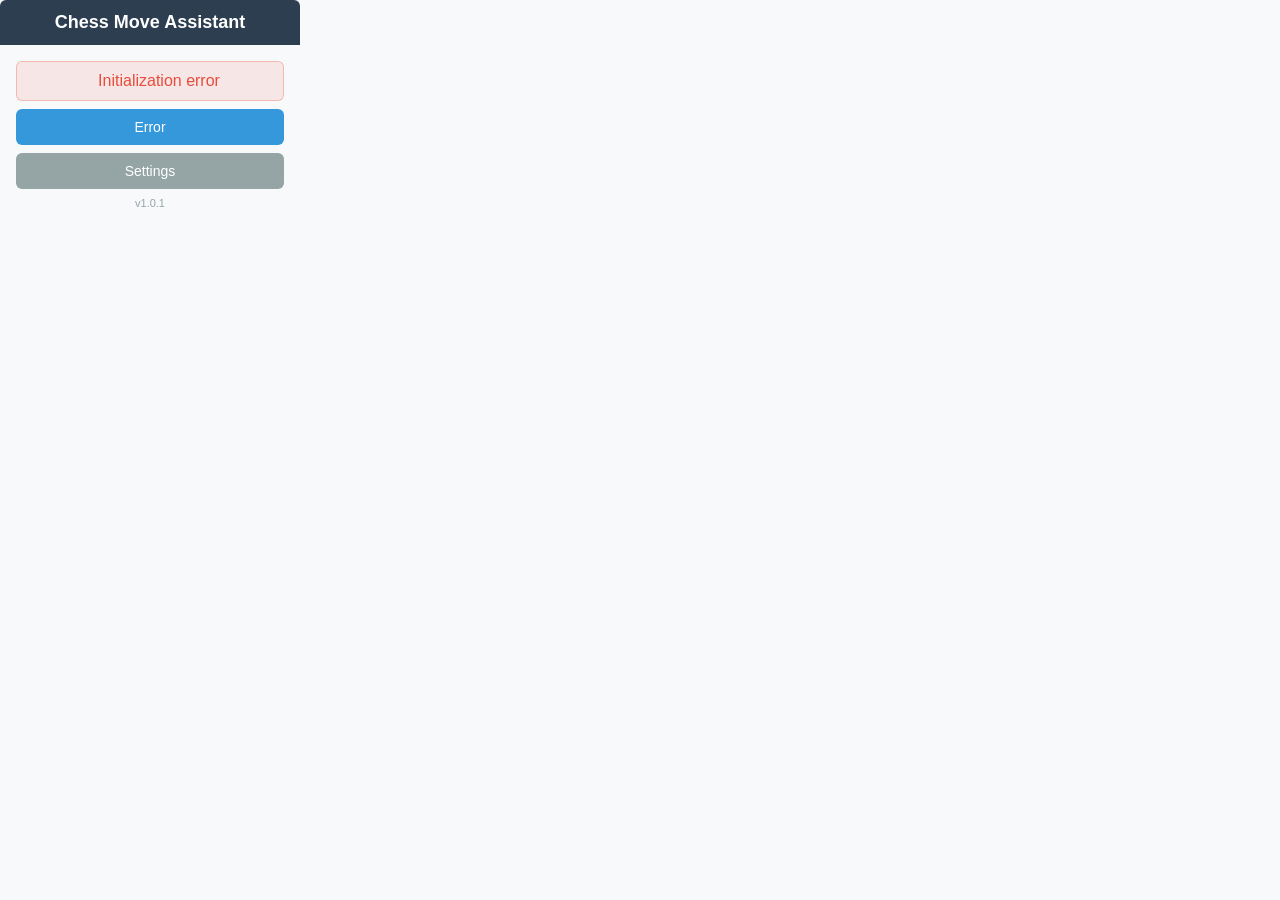
<file: extension/popup.html>
<!DOCTYPE html>
<html>
<head>
  <meta charset="utf-8">
  <style>
    :root {
      --primary-color: #2c3e50;
      --secondary-color: #3498db;
      --success-color: #2ecc71;
      --danger-color: #e74c3c;
      --warning-color: #f39c12;
      --light-color: #ecf0f1;
      --dark-color: #2c3e50;
      --border-radius: 6px;
    }
    
    * {
      box-sizing: border-box;
      margin: 0;
      padding: 0;
    }
    
    body {
      width: 300px;
      padding: 0;
      margin: 0;
      font-family: 'Segoe UI', Tahoma, Geneva, Verdana, sans-serif;
      background-color: #f8f9fa;
      color: var(--dark-color);
    }
    
    .container {
      padding: 16px;
    }
    
    .header {
      background-color: var(--primary-color);
      color: white;
      padding: 12px 16px;
      text-align: center;
      border-radius: var(--border-radius) var(--border-radius) 0 0;
    }
    
    .header h2 {
      font-size: 18px;
      font-weight: 600;
      margin: 0;
    }
    
    .status-container {
      padding: 16px;
      border-bottom: 1px solid #e9ecef;
    }
    
    .status {
      display: flex;
      align-items: center;
      justify-content: center;
      padding: 10px;
      border-radius: var(--border-radius);
      font-weight: 500;
      text-align: center;
      transition: all 0.3s ease;
    }
    
    .status.active {
      background-color: rgba(46, 204, 113, 0.1);
      color: var(--success-color);
      border: 1px solid rgba(46, 204, 113, 0.3);
    }
    
    .status.inactive {
      background-color: rgba(231, 76, 60, 0.1);
      color: var(--danger-color);
      border: 1px solid rgba(231, 76, 60, 0.3);
    }
    
    .status-icon {
      display: inline-block;
      width: 10px;
      height: 10px;
      border-radius: 50%;
      margin-right: 8px;
    }
    
    .status-icon.active {
      background-color: var(--success-color);
      box-shadow: 0 0 8px var(--success-color);
    }
    
    .status-icon.inactive {
      background-color: var(--danger-color);
    }
    
    .btn {
      display: block;
      width: 100%;
      padding: 10px 16px;
      margin: 8px 0;
      border: none;
      border-radius: var(--border-radius);
      font-size: 14px;
      font-weight: 500;
      cursor: pointer;
      transition: all 0.2s ease;
      text-align: center;
    }
    
    .btn:active {
      transform: translateY(1px);
    }
    
    .btn-primary {
      background-color: var(--secondary-color);
      color: white;
    }
    
    .btn-primary:hover {
      background-color: #2980b9;
    }
    
    .btn-success {
      background-color: var(--success-color);
      color: white;
    }
    
    .btn-danger {
      background-color: var(--danger-color);
      color: white;
    }
    
    .btn-settings {
      background-color: #95a5a6;
      color: white;
    }
    
    .btn-settings:hover {
      background-color: #7f8c8d;
    }
    
    .settings {
      padding: 16px;
      background-color: white;
      border-radius: 0 0 var(--border-radius) var(--border-radius);
      display: none;
    }
    
    .settings.visible {
      display: block;
    }
    
    .setting-item {
      display: flex;
      align-items: center;
      padding: 8px 0;
      border-bottom: 1px solid #eee;
    }
    
    .setting-item:last-child {
      border-bottom: none;
    }
    
    .setting-item input[type="checkbox"] {
      margin-right: 10px;
      width: 18px;
      height: 18px;
      cursor: pointer;
    }
    
    .setting-item label {
      font-size: 14px;
      color: #34495e;
      cursor: pointer;
      flex-grow: 1;
    }
    
    .debug-info {
      margin-top: 12px;
      padding: 8px;
      background-color: #f8f9fa;
      border-radius: var(--border-radius);
      font-size: 12px;
      color: #7f8c8d;
      display: none;
    }
    
    .version {
      text-align: center;
      font-size: 11px;
      color: #95a5a6;
      margin-top: 8px;
    }
  </style>
</head>
<body>
  <div class="header">
    <h2>Chess Move Assistant</h2>
  </div>
  
  <div class="container">
    <div id="status" class="status inactive">
      <span class="status-icon"></span>
      <span id="statusText">Connecting to chess.com...</span>
    </div>
    
    <button id="toggleBtn" class="btn btn-primary">
      <span id="toggleText">Activate Assistant</span>
    </button>
    
    <button id="settingsBtn" class="btn btn-settings">
      <span id="settingsText">Settings</span>
    </button>
    
    <div id="debugInfo" class="debug-info">
      <div>Board detected: <span id="boardStatus">No</span></div>
      <div>Active tab: <span id="tabStatus">-</span></div>
    </div>
    
    <div class="version">v1.0.1</div>
  </div>
  
  <div id="settings" class="settings">
    <div class="setting-item">
      <input type="checkbox" id="showBrilliantOnly" checked>
      <label for="showBrilliantOnly">Show only brilliant moves</label>
    </div>
    <div class="setting-item">
      <input type="checkbox" id="showAllMoves" checked>
      <label for="showAllMoves">Show top 3 moves</label>
    </div>
    <div class="setting-item">
      <input type="checkbox" id="highlightBrilliant" checked>
      <label for="highlightBrilliant">Highlight brilliant moves</label>
    </div>
    <div class="setting-item">
      <input type="checkbox" id="enableDebug" id="enableDebug">
      <label for="enableDebug">Enable debug mode</label>
    </div>
  </div>

  <script src="popup.js"></script>
</body>
</html>
</file>
